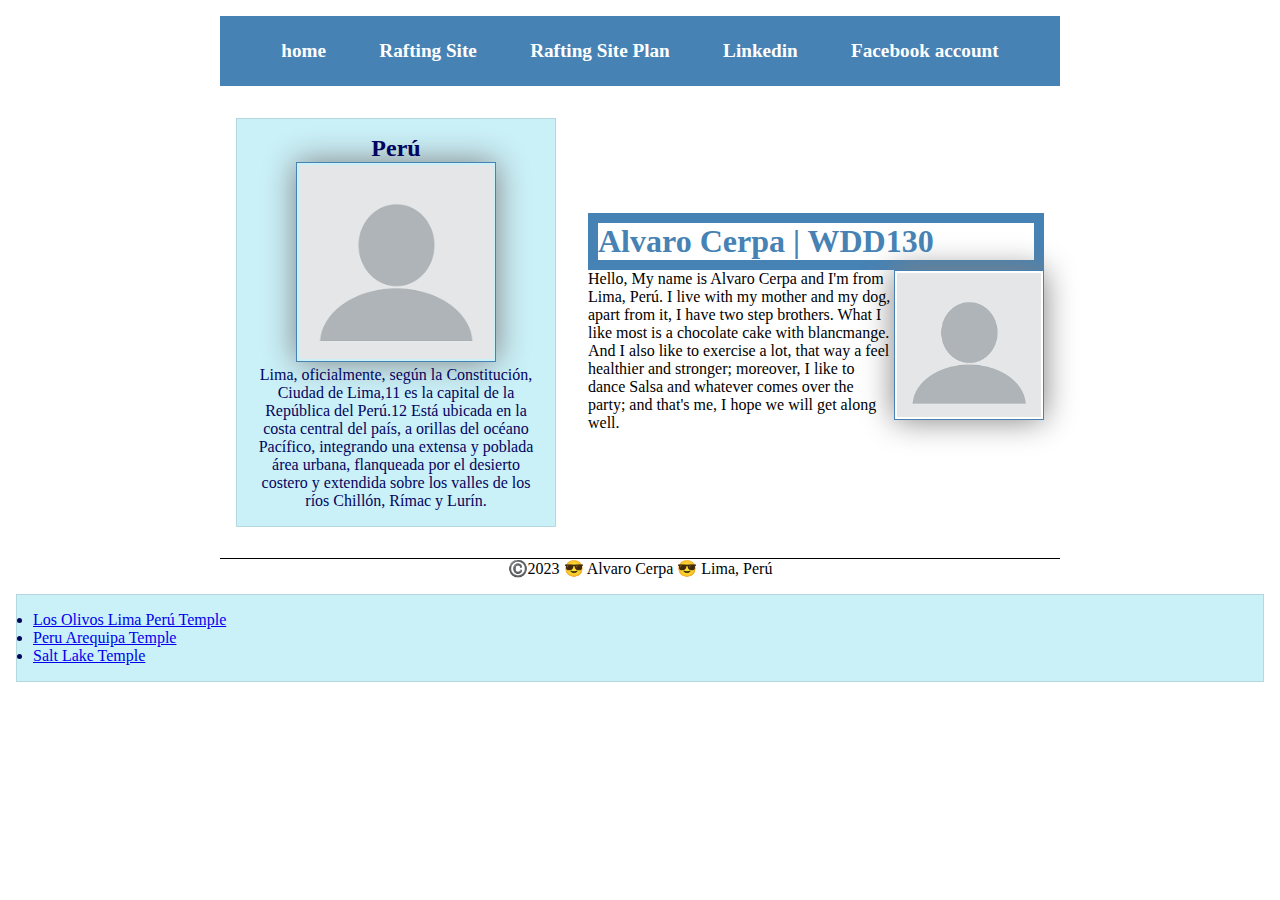
<file: index.html>
<!DOCTYPE html>
<html lang="en-US">
<head>
    <meta charset="utf-8">
    <meta name="viewport" content="width=device-width, initial-scale=1.0">
    <meta name="description" content="This home page is for my studies in WDD130 Course and to develop my skills.">
    <meta name="author" content="Alvaro Cerpa">
    <title>Alvaro Cerpa | WDD 130</title>
    <link rel="stylesheet" href="styles/styles.css">
</head>
<body>
    <header>
        <nav>
            <a href="#">home</a>
            <a href="https://fierilyheavenlyeagle.github.io/wdd130/wwr/about.html">Rafting Site</a>
            <a href="wwr/site-plan-rafting.html">Rafting Site Plan</a>
            <a href="https://linkedin.com">Linkedin</a>
            <a href="https://facebook.com">Facebook account</a>
        </nav>
    </header>
    <div class="grid">   
        <main>
            <h1>Alvaro Cerpa | WDD130</h1>
            <img src="images/profile.png" alt="Hello, my name is Alvaro Cerpa" width="200">
            <p>Hello, My name is Alvaro Cerpa and I'm from Lima, Perú. I live with my mother and my dog, apart from it, I have two step brothers. What I like most is a chocolate cake with blancmange. And I also like to exercise a lot, that way a feel healthier and stronger; moreover, I like to dance Salsa and whatever comes over the party; and that's me, I hope we will get along well. </p>
        </main>
        <aside class="box"> 
            <h2>Perú</h2>
            <img src="images/profile.png" alt="Perú Lima">
            <p>Lima, oficialmente, según la Constitución, Ciudad de Lima,11​ es la capital de la República del Perú.12​ Está ubicada en la costa central del país, a orillas del océano Pacífico, integrando una extensa y poblada área urbana, flanqueada por el desierto costero y extendida sobre los valles de los ríos Chillón, Rímac y Lurín.</p>
        </aside>
    </div>
    <footer>
        <p>©️2023 😎 Alvaro Cerpa 😎 Lima, Perú</p>
    </footer>
    <ul class="box">
        <li><a href="https://churchofjesuschristtemples.org/lima-peru-los-olivos-temple/" target="_blank">Los Olivos Lima Perú Temple</a></li>
        <li><a href="https://churchofjesuschristtemples.org/arequipa-peru-temple/" target="_blank">Peru Arequipa Temple</a></li>
        <li><a href="https://churchofjesuschristtemples.org/salt-lake-temple/" target="_blank">Salt Lake Temple</a></li>
    </ul>
</body>
</html>
</file>
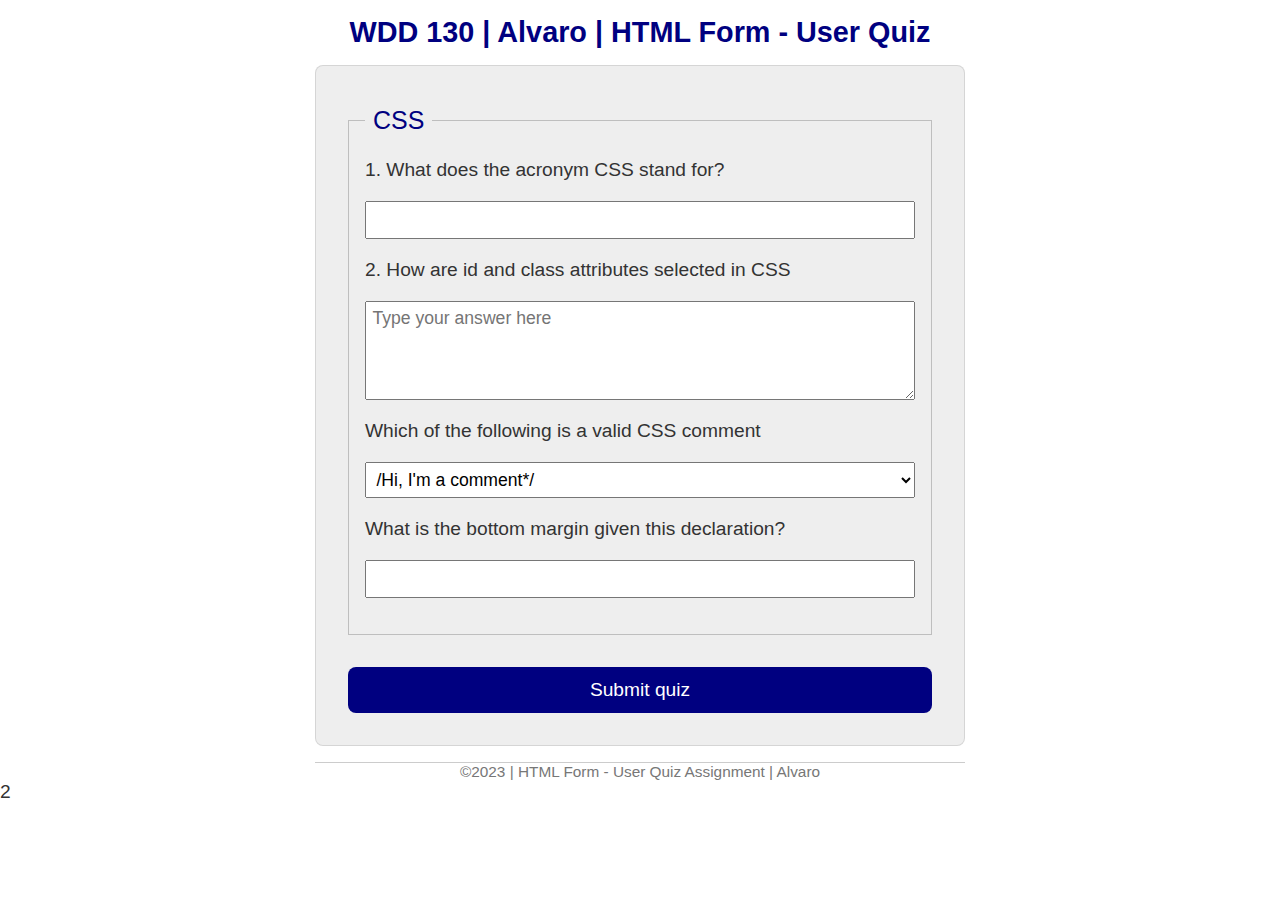
<file: quiz.html>
<!DOCTYPE html>
<html lang="en-us">
    <head>
        <meta charset="utf-8">
        <meta name="viewport" content="width=device-width, initial-scale=1" >
        <meta name="description" content="This home page is for my studies in WDD130 Course and sharpen my skills.">
        <meta name="author" content="Alvaro Cerpa">
        <title>WDD 130 | HTML User - Quiz</title> 
        <link rel="stylesheet" href="styles/quiz.css">
    </head>
<body>
    <header>
        <h1>WDD 130 | Alvaro | HTML Form - User Quiz</h1>
    </header>
    <main>
        <form action="submit_form.php" method="post">
            <fieldset>
                <legend>CSS</legend>
                <div class="form-item column2">
                    <label for="q1">1. What does the acronym CSS stand for?</label>
                    <input type="text" id="q1" name="q1">
                </div>
                <div class="form-item column1">
                    <label for="q2">2. How are id and class attributes selected in CSS</label>
                    <textarea id="q2" name="q2" rows="4" placeholder="Type your answer here"></textarea>
                </div>
                <div class="form-item column2">
                    <label for="q3">Which of the following is a valid CSS comment</label>
                    <select id="q3" name="q3">
                        <option value="Episode1">/Hi, I'm a comment*/</option>
                        <option value="Episode2">/*Hi, I'm a comment/</option>
                        <option value="Episode3">/*Hi, I'm a comment*/</option>
                    </select>
                </div>
                <div class="form-item column2">
                    <label for="q4">What is the bottom margin given this declaration?</label>
                    <input type="number" id="q4" name="q4">
                </div>
            </fieldset>
            <button type="submit">Submit quiz</button>
        </form>
    </main>
    <footer>
        <p>©2023 | HTML Form - User Quiz Assignment | Alvaro</p>
    </footer>
</body>
</html>

2
</file>
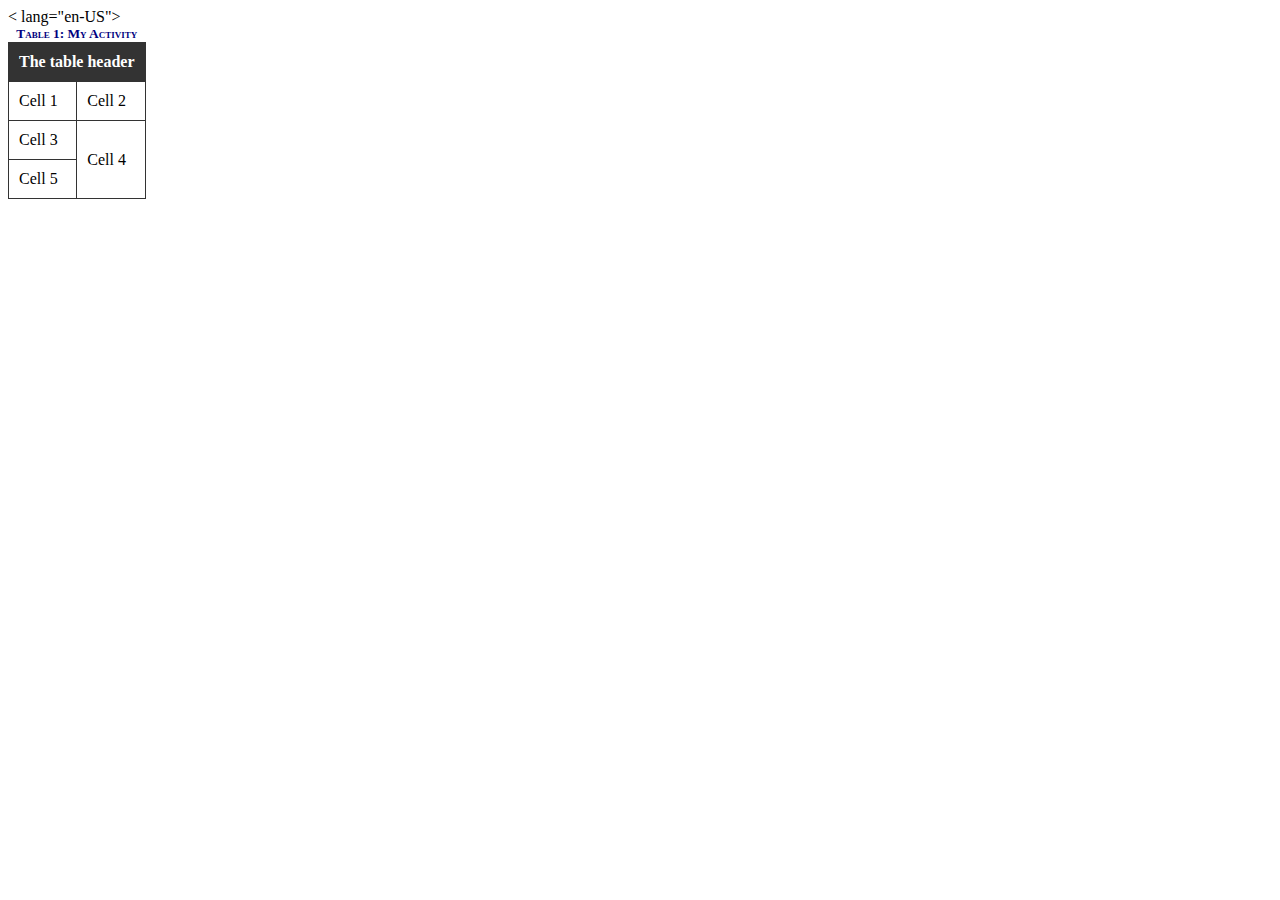
<file: the table header/table_header.html>
<!DOCTYPE html>
< lang="en-US">
<head>
    <meta charset="utf-8">
    <meta name="viewport" content="width=device-width, initial-scale=1.0">
    <meta name="description" content="This home page is for my studies in WDD130 Course and to develop my skills.">
    <meta name="author" content="Alvaro Cerpa">
    <title>Alvaro Cerpa | WDD 130</title>
    <link rel="stylesheet" href="styles/table_header.css">
</head>
<table>
    <caption>Table 1: My Activity </caption>
    <thead>
      <tr>
        <th colspan="5">The table header</th>
      </tr>
    </thead>
    <tbody>
      <tr>
        <td>Cell 1</td>
        <td>Cell 2</td>
      </tr>
      <tr>
        <td>Cell 3</td>
        <td rowspan="5"> Cell 4</td>
      </tr>
      <tr>
        <td>Cell 5</td>
      </tr>
    </tbody>
  </table>
</file>
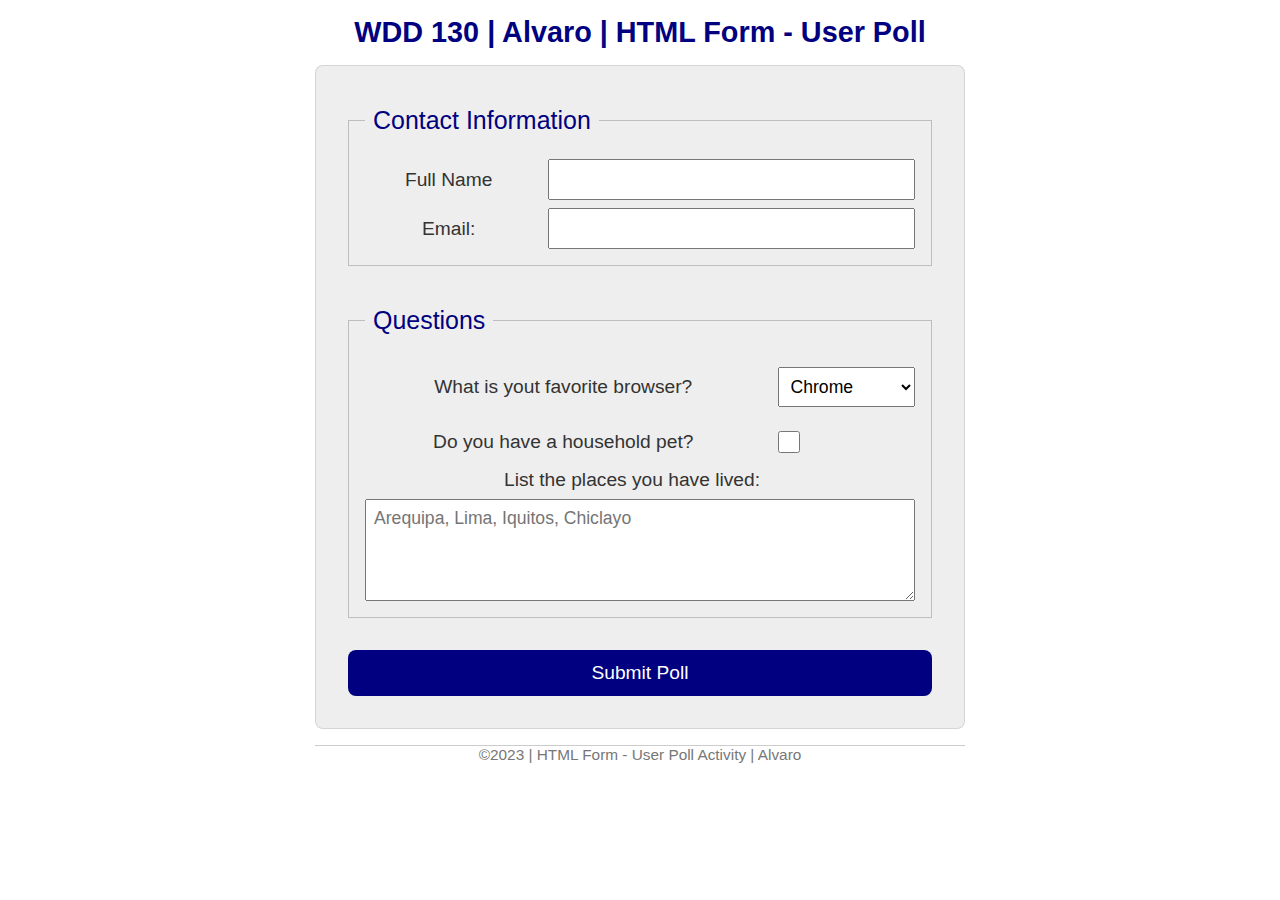
<file: week 05/poll-form.html>
<html lang="en-us">
    <head>
        <meta charset="utf-8">
        <meta name"viewport" content="width=device-width, initial-scale=1">
        <title> WDD 130 | HTML Form - User Poll</title> 
        <link rel="stylesheet" href="styles/styles.css">
    </head>
    <header>
        <h1> WDD 130 | Alvaro | HTML Form - User Poll</h1>
    </header>
    <main>
        <form>
            <fieldset>
                <legend>Contact Information</legend>
                <div class="form-item column2">
                    <label for="fullname">Full Name</label>
                    <input type="text" id="fullname" name="fullname">
                </div>
                <div class="form-item column2">
                    <label for="email">Email:</label>
                    <input type="email" id="useremail"name="useremail">
                </div>
           
            </fieldset>
            <fieldset>
                <legend>Questions</legend>
                <div class="form-item column1">
                    <label for="browser">What is yout favorite browser?</label>
                        <select id="browser" name="browser">
                            <option value="chrome">Chrome</option>
                            <option value="firefox">Firefox</option>
                            <option value="safari">Safari</option>
                            <option value="edge">Edge</option>
                            <option value="brave">Brave</option>
                            <option value="other">Other</option>
                        </select>
                </div>
                <div class="form-item column1">
                    <label for="pet">Do you have a household pet?</label>
                    <input type="checkbox" id="pet" name="pet">
                </div>
                <label for="feedback">List the places you have lived:</label>
                <textarea id="feedback" name="feedback" rows="4" placeholder="Arequipa, Lima, Iquitos, Chiclayo"></textarea>
            </fieldset>
            <button type="submit">Submit Poll</button>
        </form>
    </main>
    <footer>
        <p>©2023 | HTML Form - User Poll Activity | Alvaro</p>
    </footer>
    </body>
</html>
</file>
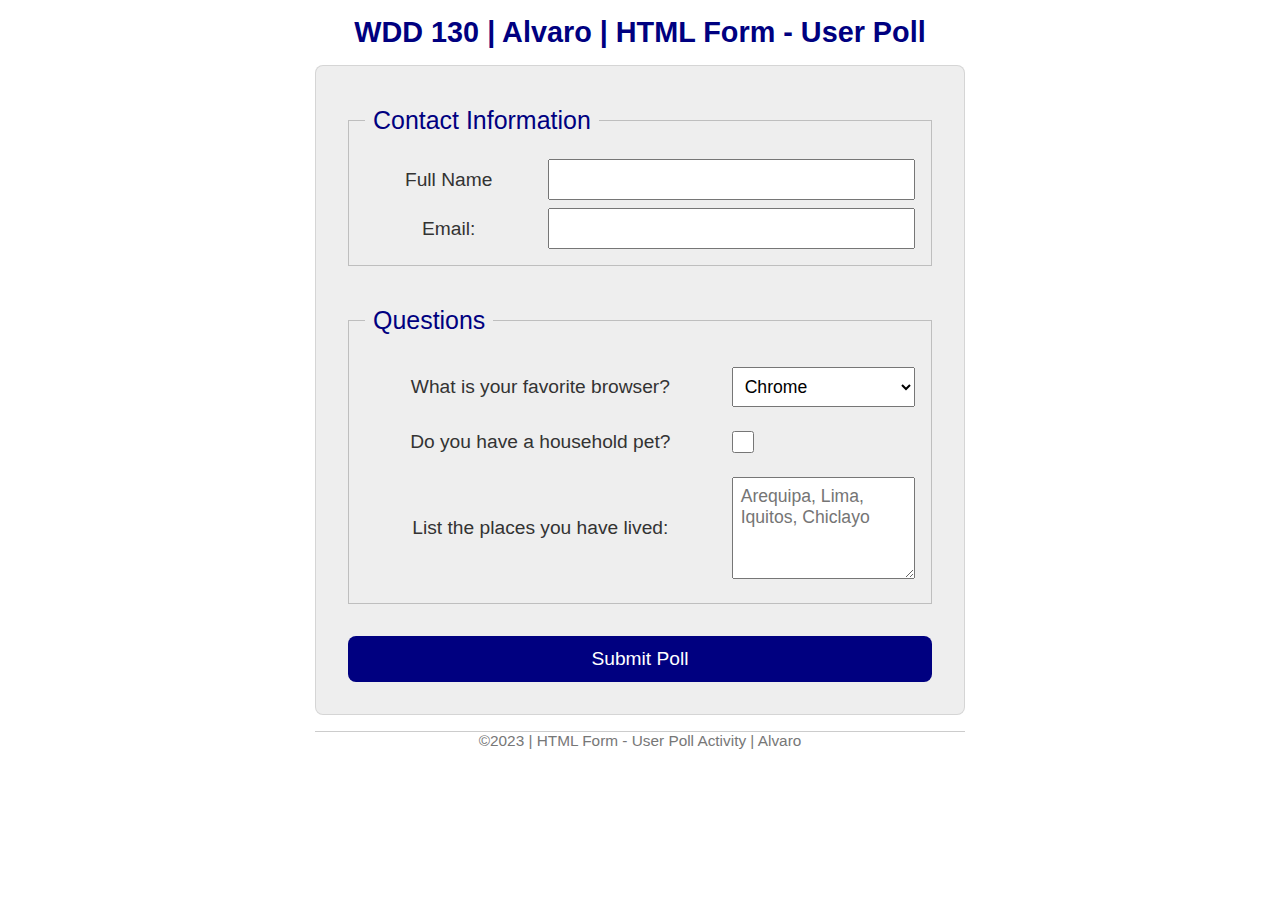
<file: week05/poll-form.html>
<!DOCTYPE html>
<html lang="en-us">
<head>
    <meta charset="utf-8">
    <meta name="viewport" content="width=device-width, initial-scale=1">
    <title>WDD 130 | HTML Form - User Poll</title> 
    <link rel="stylesheet" href="styles/poll-form.css">
</head>
<body>
    <header>
        <h1>WDD 130 | Alvaro | HTML Form - User Poll</h1>
    </header>
    <main>
        <form>
            <fieldset>
                <legend>Contact Information</legend>
                <div class="form-item column2">
                    <label for="fullname">Full Name</label>
                    <input type="text" id="fullname" name="fullname">
                </div>
                <div class="form-item column2">
                    <label for="useremail">Email:</label>
                    <input type="email" id="useremail" name="useremail">
                </div>
            </fieldset>
            <fieldset>
                <legend>Questions</legend>
                <div class="form-item column1">
                    <label for="browser">What is your favorite browser?</label>
                    <select id="browser" name="browser">
                        <option value="chrome">Chrome</option>
                        <option value="firefox">Firefox</option>
                        <option value="safari">Safari</option>
                        <option value="edge">Edge</option>
                        <option value="brave">Brave</option>
                        <option value="other">Other</option>
                    </select>
                </div>
                <div class="form-item column1">
                    <label for="pet">Do you have a household pet?</label>
                    <input type="checkbox" id="pet" name="pet">
                </div>
                <div class="form-item column1">
                    <label for="feedback">List the places you have lived:</label>
                    <textarea id="feedback" name="feedback" rows="4" placeholder="Arequipa, Lima, Iquitos, Chiclayo"></textarea>
                </div>
            </fieldset>
            <button type="submit">Submit Poll</button>
        </form>
    </main>
    <footer>
        <p>©2023 | HTML Form - User Poll Activity | Alvaro</p>
    </footer>
</body>
</html>
</file>
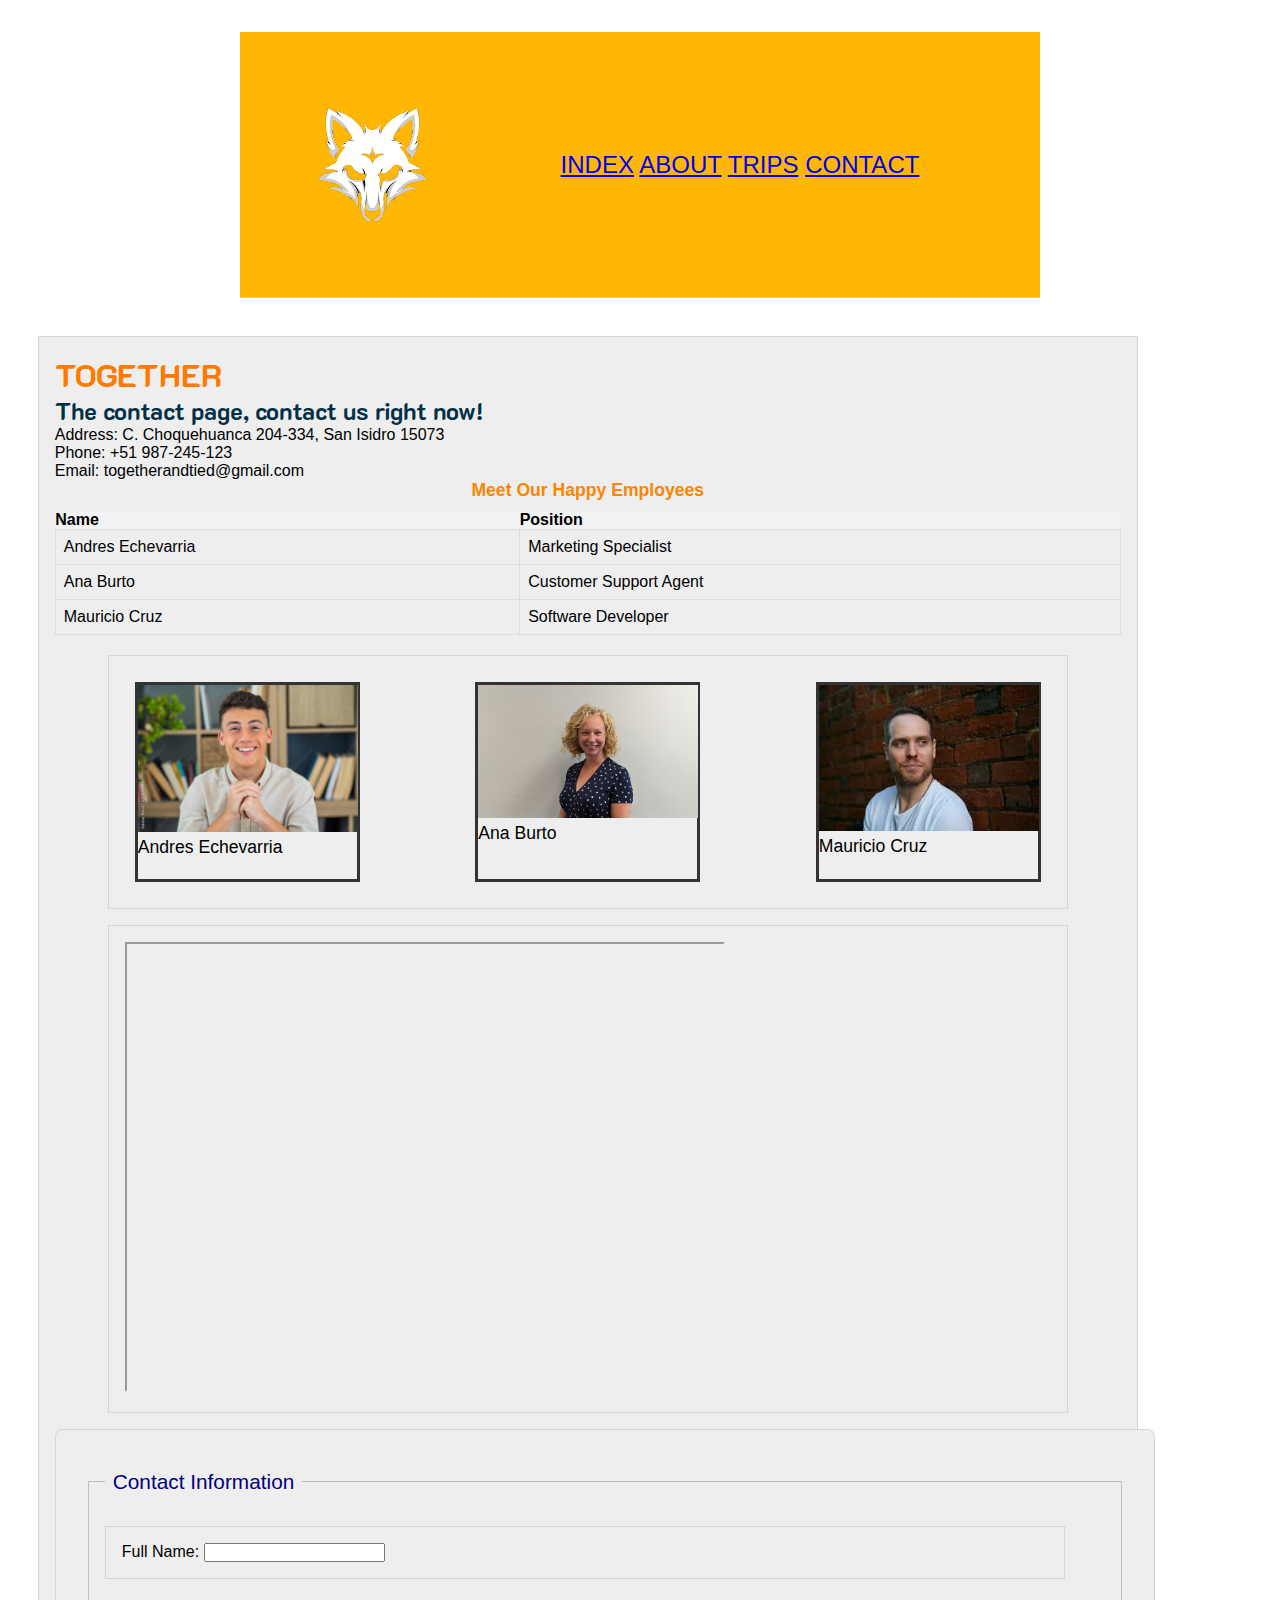
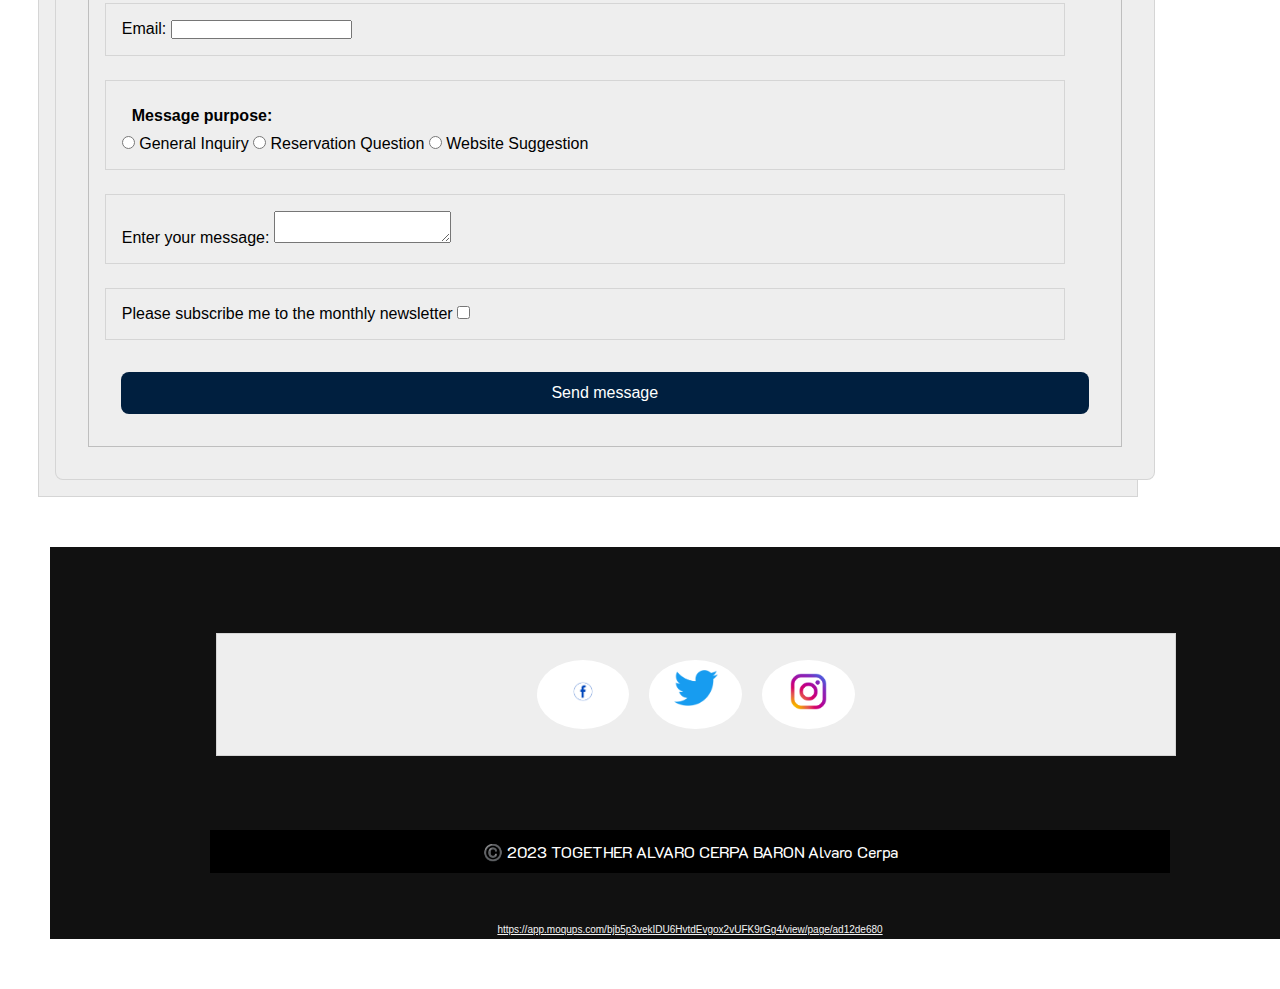
<file: wwr/contact.html>
<!DOCTYPE html>
<html lang="en-US">
    <head>
        <meta charset="utf-8">
        <meta name="viewport" content="width=device-width, initial-scale=1.0">
        <meta name="description" content="This page is to contact my future business!">
        <meta name="author" content="Alvaro Cerpa">
        <title>Alvaro Cerpa | WDD 130 | Contact us</title>
        <link rel="stylesheet" href="styles/contact.css">
    </head>
    <body>
        <header>
            <img src="images/logo.png" alt="Logo of The Compassionate Fox">
            <nav>
                <a href="https://fierilyheavenlyeagle.github.io/wdd130/index.html">INDEX</a>
                <a href="https://fierilyheavenlyeagle.github.io/wdd130/wwr/about.html">ABOUT</a>
                <a href="https://fierilyheavenlyeagle.github.io/wdd130/wwr/trips.html">TRIPS</a>
                <a href="https://fierilyheavenlyeagle.github.io/wdd130/wwr/contact.html">CONTACT</a>
            </nav>
        </header>
        <main>
            <div class="ceto">
                <h1>TOGETHER</h1>
                <h2>The contact page, contact us right now!</h2>
                <p>Address: C. Choquehuanca 204-334, San Isidro 15073</p>
                    <p>Phone: +51 987-245-123</p>
                    <p>Email: togetherandtied@gmail.com</p>
                    <table>
                        <caption>Meet Our Happy Employees</caption>
                        <thead>
                        <tr>
                            <th>Name</th>
                            <th>Position</th>
                        </tr>
                        </thead>
                        <tbody>
                        <tr>
                            <td>Andres Echevarria</td>
                            <td>Marketing Specialist</td>
                        </tr>
                        <tr>
                            <td>Ana Burto</td>
                            <td>Customer Support Agent</td>
                        </tr>
                        <tr>
                            <td>Mauricio Cruz</td>
                            <td>Software Developer</td>
                        </tr>
                        </tbody>
                    </table>
                    <div class="flexbox-container">
                        <figure class="flexbox-item-1">
                        <img src="images/employee1.jpg" alt="Employee 1">
                        <figcaption>Andres Echevarria</figcaption>
                        </figure>
                        <figure class="flexbox-item-2">
                        <img src="images/employee2.jpg" alt="Employee 2">
                        <figcaption>Ana Burto</figcaption>
                        </figure>
                        <figure class="flexbox-item-3">
                        <img src="images/employee3.jpg" alt="Employee 3">
                        <figcaption>Mauricio Cruz</figcaption>
                        </figure>
                    </div>
                    <div class="map">
                        <iframe src="https://www.google.com/maps/embed?pb=!1m18!1m12!1m3!1d3901.1842526859946!2d-77.03823322876967!3d-12.099535416652285!2m3!1f0!2f0!3f0!3m2!1i1024!2i768!4f13.1!3m3!1m2!1s0x9105c84280c352ff%3A0xe8eb3240930b9971!2sC.%20Choquehuanca%20204-334%2C%20San%20Isidro%2015073!5e0!3m2!1ses!2spe!4v1700880757979!5m2!1ses!2spe" width="600" height="450" allowfullscreen="" loading="lazy" referrerpolicy="no-referrer-when-downgrade"></iframe>
                    </div>
                <form action="process_form.php" method="post">
                    <fieldset>
                        <legend>Contact Information</legend>
                        <div class="username column1">
                            <label for="fullname">Full Name:</label>
                            <input type="text" id="fullname" name="fullname">
                        </div>
                        <div class="useremail column1">
                            <label for="useremail">Email:</label>
                            <input type="email" id="useremail" name="useremail">
                        </div>
                        <div class="inquiry-type column1">
                            <h4>Message purpose:</h4>
                            <input type="radio" name="inquiry_type" value="general" id="general">
                            <label for="general">General Inquiry</label>

                            <input type="radio" name="inquiry_type" value="reservation" id="reservation">
                            <label for="reservation">Reservation Question</label>

                            <input type="radio" name="inquiry_type" value="website_suggestion" id="website_suggestion">
                            <label for="website_suggestion">Website Suggestion</label>
                        </div>
                        <div class="usermessage">
                            <label for="message">Enter your message:</label>
                            <textarea id="message" name="themessage"></textarea>
                        </div>
                        <div class="usersubscription column1">
                            <label for="subscribe">Please subscribe me to the monthly newsletter</label>
                            <input type="checkbox" id="subscribe" name="subscription">
                        </div>
                        <button type="submit">Send message</button>
                    </fieldset>
                </form>
            </div>
        </main>
        <footer>
            <nav class="sociallinks">
                <div class="socialicons">
                    <a href="https://facebook.com"><img src="images/images.png" class="facebook" alt="Facebook"></a>
                    <a href="https://twitter.com"><img src="images/Logo_of_Twitter.svg.png" class="twitter" alt="Twitter"></a>
                    <a href="https://instagram.com"><img src="images/Instagram.png" class="instagram" alt="Instagram"></a>
                </div>
            </nav>
            <div class="FooterBottom">
                <p>©️ 2023 TOGETHER ALVARO CERPA BARON <span class="designer">Alvaro Cerpa</span></p>
            </div>
            <nav class="mockuplink">
                    <a href="https://app.moqups.com/bjb5p3vekIDU6HvtdEvgox2vUFK9rGg4/view/page/ad12de680">https://app.moqups.com/bjb5p3vekIDU6HvtdEvgox2vUFK9rGg4/view/page/ad12de680</a>
            </nav>
        </footer>
    </body>
</html>
</file>
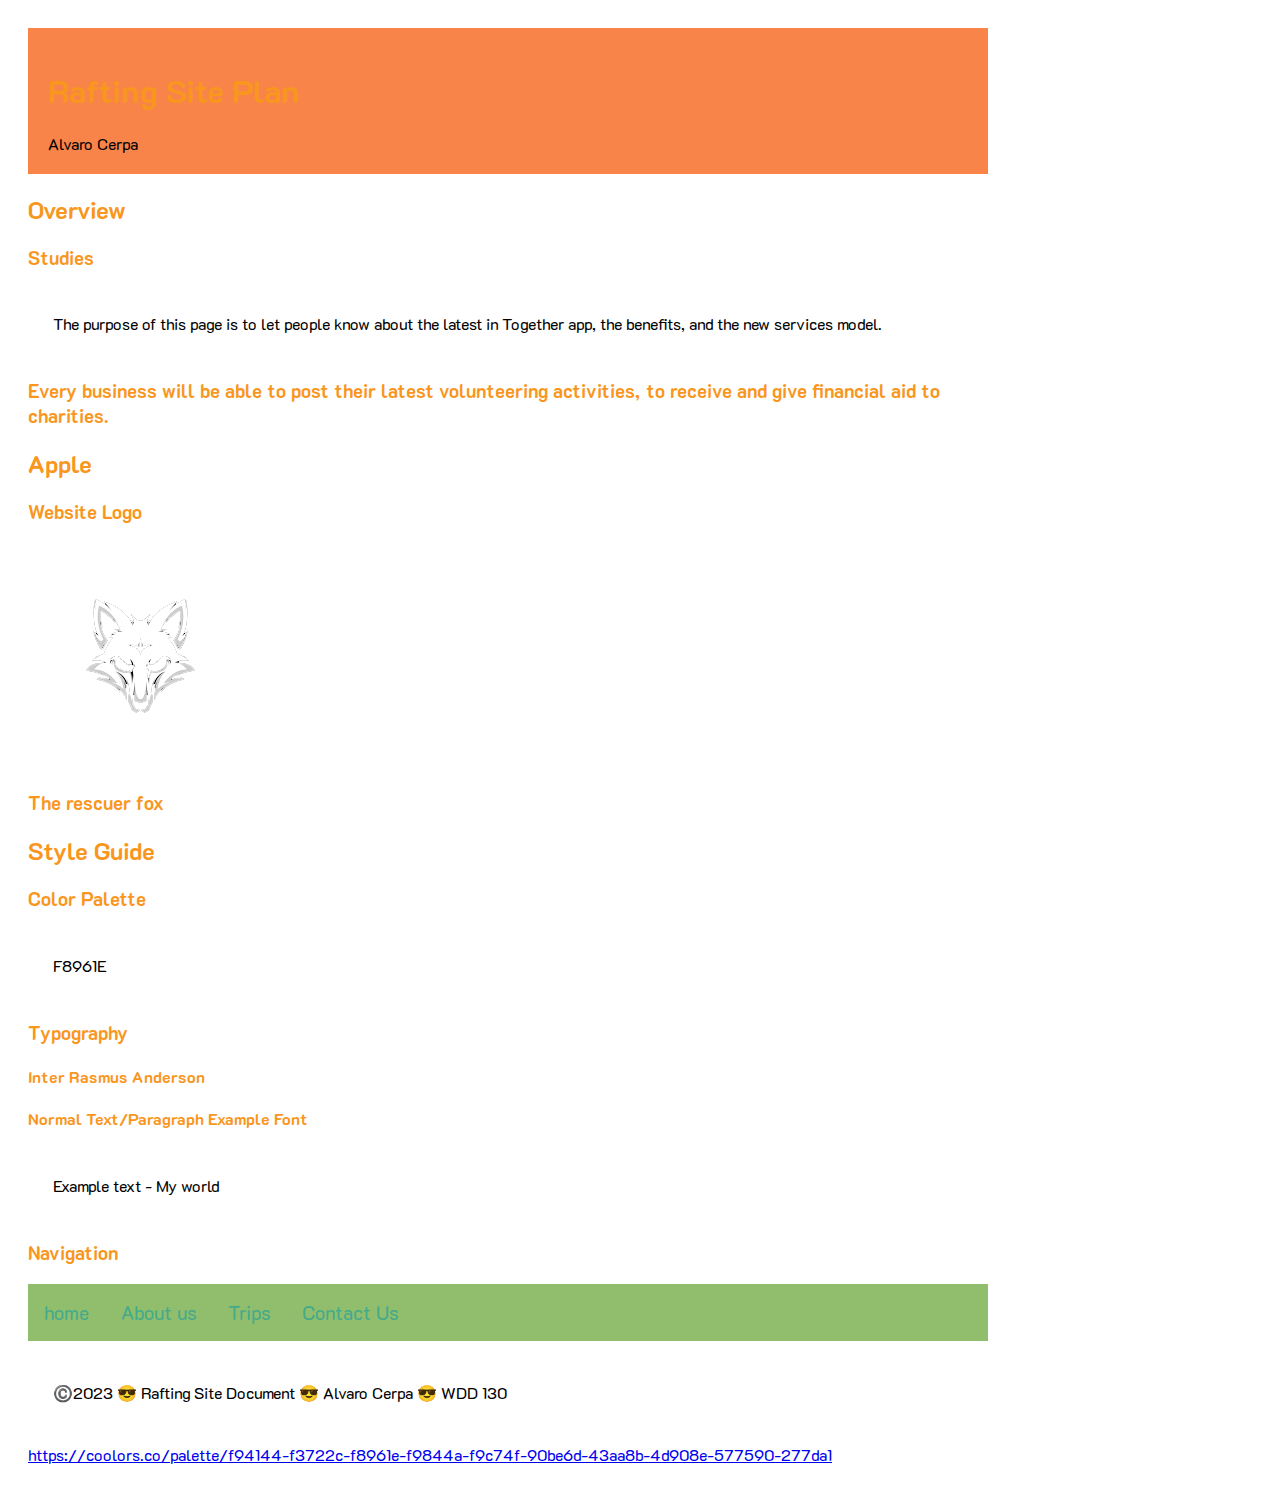
<file: wwr/site-plan-rafting.html>
<!DOCTYPE html>
<html lang="en-US">
<head>
    <meta charset="utf-8">
    <meta name="viewport" content="width=device-width, initial-scale=1.0">
    <title>Rafting Site Plan | Alvaro Cerpa</title>
    <meta name="description" content="This rafting site will help people to know the latest about my new mobile app">
    <meta name="author" content="Alvaro Cerpa">
    <link rel="stylesheet" href="styles/site-plan-rafting.css">
    <link rel="preconnect" href="https://fonts.googleapis.com">
    <link rel="preconnect" href="https://fonts.gstatic.com" crossorigin>
    <link href="https://fonts.googleapis.com/css2?family=K2D:wght@200&display=swap" rel="stylesheet">
</head>
<body>
    <header>
        <h1>Rafting Site Plan</h1>
        <div>Alvaro Cerpa</div>
    </header>
    <main>
        <h2>Overview</h2>
        <h3>Studies</h3>
        <p>The purpose of this page is to let people know about the latest in Together app, the benefits, and the new services model.</p> 
        <h3>Every business will be able to post their latest volunteering activities, to receive and give financial aid to charities.</h3>
        <h2>Apple</h2>
        <h3>Website Logo</h3>
        <img src="images/logo.png" alt="The compassionate fox">
        <h3>The rescuer fox</h3>
        <h2>Style Guide</h2>
        <h3>Color Palette</h3>
        <p>F8961E</p>
        <h3>Typography</h3>
        <h4>Inter Rasmus Anderson</h4>
        <h4>Normal Text/Paragraph Example Font</h4>
        <p>Example text - My world</p>
        <h3>Navigation</h3>
        <nav>
            <a href="#">home</a>
            <a href="#">About us</a>
            <a href="#">Trips</a>
            <a href="#">Contact Us</a>
        </nav>
    </main>
    <footer>
        <p>©️2023 😎 Rafting Site Document 😎 Alvaro Cerpa 😎 WDD 130</p>
    </footer>
    <a href="https://coolors.co/palette/f94144-f3722c-f8961e-f9844a-f9c74f-90be6d-43aa8b-4d908e-577590-277da1" target="_blank">https://coolors.co/palette/f94144-f3722c-f8961e-f9844a-f9c74f-90be6d-43aa8b-4d908e-577590-277da1</a>
</body>
</html>
</file>
<file: styles/styles.css>
* {
    margin: 0;
    padding: 0;
    box-sizing: border-box;
}

.box {
    margin: 1rem;
    border: 1px solid rgba(0, 0, 0, 0.1);
    padding: 1rem;
    background-color: #caf0f8;
    color: #03045e;
}

.grid {
    display: grid;
    justify-content: center;
    align-items: center;
}

header, .grid, footer{
    max-width: 840px;
    margin:0 auto;
}

header {
    display:block;
    margin: 1rem auto
}

main {
    grid-column: 2;
    margin:1rem;
}

aside{
    position: relative;
    width: 20rem;
    margin: 1rem;
    border: 1px solid rgba(0, 0, 0, 0.2); 
    padding: 1rem; 
    background-color: #eee;
    color: #333;
    text-align: center;
    grid-column: 1/2;
    grid-row: 1/2;

}

aside img { 
    width: 200px;
    height: auto;
}

aside h2 {
    position: relative;
}

main img{
    float: right;
    width: 150px;
    height: auto;
}

nav {
     background-color: steelblue;
     padding: 1rem;
     display: flex;
     justify-content: space-evenly;
     align-items: center; 
}

nav a {
    display: block;
    text-decoration: none;
    font-size: 1.2rem;
    font-weight: 700;
    color: white;
    padding: 0.5rem;
}
h1 {
    color: steelblue;
    border: 10px solid steelblue;
}

img {
    width: 150px;
    height: auto;
    border: 1px solid steelblue;
    padding: 2px;
    box-shadow: 0 0 30px gray;
}
p {
     padding: 0;
}

footer {
    margin-top: 15px;
    border-top: 1px solid #000;
    text-align: center;
}
</file>
<file: styles/quiz.css>
@import url('https://fonts.googleapis.com/css2?family=Smooch+Sans:wght@200&display=swap');

*{
    margin: 0;
    padding: 0;
    box-sizing: border-box;
}
body {
    font-family: Verdana, Geneva, Tahoma, sans-serif;
    font-size: 1.2em;
    color: #333;
    background: #fff;
}

header {
    margin: 0 auto;
    width: 650px;
}

h1 {
    margin: 1rem;
    font-size: 1.5em;
    color: navy;
    text-align: center;
}


form {
    width: 650px;
    margin: 0 auto;
    padding: 1rem;
    border: 1px solid rgba(0, 0, 0, 0.1);
    border-radius: 0.5rem;
    background-color: #eee;
    display: grid;
}
fieldset {
    display: block;
    grid-gap: 0.5rem;
    margin: 1rem;
    border: 1px solid rgba(0, 0, 0, 0.2);
    padding: 1rem;
}

legend {
    padding: 0.5rem;
    color:navy;
    font-size: 1.3em;
}

label, input, button, select, textarea {
    font-family: Roboto, Arial, sans-serif;
}

label{
    text-align: left;
    padding-right: 1rem;
    display: block;
    margin-bottom: 20px;
}

input, select, textarea {
    padding: 0.4rem;
    font-size: 1.1rem;
}

button {
    margin: 1rem;
    background-color: navy;
    color: #fff;
    border:none;
    border-radius: .5rem;
    padding: .75rem;
    font-size: 1.2rem;
}

button:hover {
    background-color: darkgreen;
}

footer {
    margin: 1rem auto 0;
    width: 650px;
    text-align: center;
    font-size: 0.8em;
    color: #777;
    border-top: 1px solid #ccc;
}

.form-item {
    display: grid;
    align-items: center;
}

textarea{
    margin-bottom: 20px;
}

input{
    margin-bottom: 20px;
}

select{
    margin-bottom: 20px;
}
</file>
<file: the table header/styles/table_header.css>
table{
    border-collapse: collapse;
}

th, td {
    padding: 10px;
    border: 1px solid #333 ;
   
  }

thead,

tfoot {
  background-color: #333;
  color: #fff;
}

caption{
    font-weight: bold;
    font-size: smaller; 
    color:navy;
    font-variant: small-caps;
}
</file>
<file: week 05/styles/styles.css>
@import url('https://fonts.googleapis.com/css2?family=Smooch+Sans:wght@200&display=swap');

*{
    margin: 0;
    padding: 0;
    box-sizing: border-box;
}
body {
    font-family: Verdana, Geneva, Tahoma, sans-serif;
    font-size: 1.2em;
    color: #333;
    background: #fff;
}

header {
    margin: 0 auto;
    width: 650px;
}

h1 {
    margin: 1rem;
    font-size: 1.5em;
    color: navy;
    text-align: center;
}


form {
    width: 650px;
    margin: 0 auto;
    padding: 1rem;
    border: 1px solid rgba(0, 0, 0, 0.1);
    border-radius: 0.5rem;
    background-color: #eee;
    display: grid;
}

fieldset {
    display: grid;
    grid-gap: .5rem;
    margin: 1rem;
    border: 1px solid rgba(0, 0, 0, 0.2);
    padding: 1rem;
}

legend {
    padding: 0.5rem;
    color:navy;
    font-size: 1.3em;
}

label, input, button, select, textarea {
    font-family: Roboto, Arial, sans-serif;
}

label{
    text-align: center;
    padding-right: 1rem;
}

input, select, textarea {
    padding: 0.5rem;
    font-size: 1.1rem;
}

input[type="checkbox"] {
    width: 22px;
    height: 22px;
    vertical-align: bottom;
}

button {
    margin: 1rem;
    background-color: navy;
    color: #fff;
    border:none;
    border-radius: .5rem;
    padding: .75rem;
    font-size: 1.2rem;
}

button:hover {
    background-color: darkgreen;
}

footer {
    margin: 1rem auto 0;
    width: 650px;
    text-align: center;
    font-size: 0.8em;
    color: #777;
    border-top: 1px solid #ccc;
}

.form-item {
    display: grid;
    align-items: center;
}

.column1 {
    
    grid-template-columns: 3fr 1fr;
    margin: 0.5rem 0;
}

.column2 {
    grid-template-columns: 1fr 2fr;
}
</file>
<file: week05/styles/poll-form.css>
@import url('https://fonts.googleapis.com/css2?family=Smooch+Sans:wght@200&display=swap');

*{
    margin: 0;
    padding: 0;
    box-sizing: border-box;
}
body {
    font-family: Verdana, Geneva, Tahoma, sans-serif;
    font-size: 1.2em;
    color: #333;
    background: #fff;
}

header {
    margin: 0 auto;
    width: 650px;
}

h1 {
    margin: 1rem;
    font-size: 1.5em;
    color: navy;
    text-align: center;
}


form {
    width: 650px;
    margin: 0 auto;
    padding: 1rem;
    border: 1px solid rgba(0, 0, 0, 0.1);
    border-radius: 0.5rem;
    background-color: #eee;
    display: grid;
}

fieldset {
    display: grid;
    grid-gap: .5rem;
    margin: 1rem;
    border: 1px solid rgba(0, 0, 0, 0.2);
    padding: 1rem;
}

legend {
    padding: 0.5rem;
    color:navy;
    font-size: 1.3em;
}

label, input, button, select, textarea {
    font-family: Roboto, Arial, sans-serif;
}

label{
    text-align: center;
    padding-right: 1rem;
}

input, select, textarea {
    padding: 0.5rem;
    font-size: 1.1rem;
}

input[type="checkbox"] {
    width: 22px;
    height: 22px;
    vertical-align: bottom;
}

button {
    margin: 1rem;
    background-color: navy;
    color: #fff;
    border:0;
    border-radius: .5rem;
    padding: .75rem;
    font-size: 1.2rem;
}

button:hover {
    background-color: darkgreen;
}

footer {
    margin: 1rem auto 0;
    width: 650px;
    text-align: center;
    font-size: 0.8em;
    color: #777;
    border-top: 1px solid #ccc;
}

.form-item {
    display: grid;
    align-items: center;
}

.column1 {
    
    grid-template-columns: 2fr 1fr;
    margin: 0.5rem 0;
}

.column2 {
    grid-template-columns: 1fr 2fr;
}
</file>
<file: wwr/styles/contact.css>
@import url('https://fonts.googleapis.com/css2?family=K2D:wght@200&family=Ubuntu&display=swap');

* {
    margin: 0;
    padding: 0;
    box-sizing: border-box;
}

:root {
    --main-color: Orange;
    --pane-padding: 5px 42px;
    --heading-font: 'K2D', sans-serif;
    --paragraph-font: 'K2D', sans-serif;
}

body {
    width: 100%;
    margin: 0;
    padding: 0;
    font-family: var(--paragraph-font);
}

.employee img {
    display: block;
    width: 25%;
    height: auto;
}

h1,
h2,
h3 {
    font-family: var(--heading-font);
    top: 425px;
    left: -150px;
}

h1 {
    color: #FF7A00;
    font-size: 2rem;
}

h2 {
    color: #023047;
    font-size: 1.5rem;
}

h3 {
    color: #FB8500;
    font-size: 1.5rem;
}

h4{
    padding: 10px;
}

.ceto {
    margin: 1cm;
    text-align: left;
    font-size: 1rem;
    font-family: Verdana, Geneva, Tahoma, sans-serif;
    width: 1100px;

}

form {
    width: 1100px;
    margin: 0 auto;
    padding: 1rem;
    border: 1px solid rgba(0, 0, 0, 0.1);
    border-radius: 0.5rem;
    background-color: #eee;
    display: grid;
}

fieldset {
    display: grid;
    grid-gap: .5rem;
    margin: 1rem;
    border: 1px solid rgba(0, 0, 0, 0.2);
    padding: 1rem;
}

.column1 {
    grid-template-columns: 3fr 1fr;
    margin: 0.5rem 0;
}
.usermessage {
    grid-template-columns: 1fr 6fr;
    margin: 0.5rem 0;
}

.form-item {
    display: grid;
    align-items: center;
}

form {
    width: 1100px;
    margin: 0 auto;
    padding: 1rem;
    border: 1px solid rgba(0, 0, 0, 0.1);
    border-radius: 0.5rem;
    background-color: #eee;
    display: grid;
}

fieldset {
    display: grid;
    grid-gap: .5rem;
    margin: 1rem;
    border: 1px solid rgba(0, 0, 0, 0.2);
    padding: 1rem;
}

legend {
    padding: 0.5rem;
    color:navy;
    font-size: 1.3em;
    
}


header {
    margin: 2rem auto;
    display: grid;
    grid-template-columns: 200px 1fr;
    align-items: center;
    border-bottom: 1px solid #ccc;
    max-width: 800px;
    padding: 20px;
    background-color: #FFB703;
    width: 100%;
}


.logo img {
    margin: 0 0.15rem 0 1rem;
    height: auto;
    width: 34px;

}

nav {
    margin: 1cm;
    text-align: center;
    font-size: 1.5rem;
    font-family: Verdana, Geneva, Tahoma, sans-serif;
}

.navigation {
    display: flex;
    list-style: none;
}

.navigation li {
    flex: 1 1 100%;
}

.navigation a {
    display: block;
    color: black;
    padding: 20px;
    text-decoration: none;
}

.navigation a:hover {
    color: tomato;
    font-weight: 700;
    text-decoration: underline;
}

div {
    width: 75vw;
    margin: 1rem auto;
    background-color: #eee;
    padding: 1rem;
    border: 1px solid rgba(0, 0, 0, .1);
}

footer {
    background-color: #111;
    margin: 50px;
    width: 100%;
}
footer p{
    color:#eee

}

.sociallinks {
    width: 95%;
    padding: 70px 30px 20px;
}

.socialicons img{
    width: 60%;
}


.socialicons {
    display: flex;
    justify-content: center;
}

.socialicons a {
    text-decoration: none;
    padding: 10px;
    background-color: white;
    margin: 10px;
    border-radius: 100%;
    width: 10%;
}

.socialicons a i {
    font-size: 1em;
    color: #111;
    opacity: 0.9;
}



.socialicons a:hover {
    background-color: #111;
    transition: 0.5s;
}

.socialicons a:hover i {
    color: white;
    transition: 0.5s;
}

.FooterBottom {
    background-color: #000;
    padding: 10px;
    text-align: center;
}

.FooterBottom p {
    color: white;
}

button {
    margin: 1rem;
    background-color:#001F3F;
    color: #fff;
    border:none;
    border-radius: .5rem;
    padding: .75rem;
    font-size: 1.0rem;
}

button:hover {
    background-color: orange
}

.flexbox-item-1 {
    width: 225px;
    margin: 10px;
    border: 3px solid #333;
    background-color: #eee;
}
.flexbox-item-2 {
    width: 225px;
    margin: 10px;
    border: 3px solid #333;
    background-color: #eee;
}
.flexbox-item-3 {
    width: 225px;
    margin: 10px;
    border: 3px solid #333;
    background-color: #eee;
}

.flexbox-item-1 {
    min-height: 100px;
    font-size: 0.2rem;
}
.flexbox-item-1 img {
    width: 220px;
}

.flexbox-item-2 {
    min-height: 200px;
}

.flexbox-item-2 img {
    width: 220px;
}

.flexbox-item-3 {
    min-height: 100px;
}
.flexbox-item-3 img {
    width: 220px;
}
.flexbox-container {
    display: flex;
    justify-content: space-between;
    position: relative;
    bottom: 0px;
}

/* Style for the table */
table {
    width: 100%;
    border-collapse: collapse;
    margin-bottom: 20px;
  }
  
  /* Style for table caption */
  caption {
    font-size: 1.1em;
    font-weight: bold;
    margin-bottom: 10px;
    color: #FB8500;
  }
  .flexbox-item-1{
    font-size: 1.1em
  }
  .flexbox-item-2{
    font-size: 1.1em
  }
  .flexbox-item-3{
    font-size: 1.1em
  }
  
  /* Style for table header cells */
  th {
    background-color: #f2f2f2;
  }
  
  /* Style for table cells */
  td {
    padding: 8px;
    border: 1px solid #ddd;
  }
  
  /* Add some hover effect to table rows */
  tr:hover {
    background-color: #f5f5f5;
  }
  .mockuplink a{
    font-size: 10px;
    color: #f5f5f5;}
</file>
<file: wwr/styles/site-plan-rafting.css>
/* Import Fonts */
@import url('https://fonts.googleapis.com/css2?family=K2D:wght@200&display=swap');

:root {
    --primary-color: #F8961E;
    --secondary-color: #F9C74F;
    --accent1-color: #F9844A;
    --accent2-color: #F3722C;

    --heading-font: 'K2D', sans-serif;
    --paragraph-font: 'K2D', sans-serif;

    --nav-background-color: #90BE6D;
    --nav-link-color: #43AA8B;
    --nav-hover-link-color: #4D908E;
    --nav-hover-background-color: #277DA1;
}

body {
    font-family: var(--paragraph-font);
    max-width: 960px;
    padding: 20px;
}

h1, h2, h3, h4, h5, h6 {
    font-family: var(--heading-font);
    color: var(--primary-color);
}

header {
    padding: 20px;
    background-color: var(--accent1-color);
}

p {
    padding: 25px; /* Make sure there is no space between the value and 'px' */
}

nav {
    background-color: var(--nav-background-color);
    font-size: 1.2rem;
    display: flex;
}

nav a {
    display: block;
    color: var(--nav-link-color);
    text-decoration: none;
    padding: 1rem;
}

nav a:link, nav a:visited {
    color: var(--nav-link-color);
}

nav a:hover {
    color: var(--nav-hover-link-color);
    background-color: var(--nav-hover-background-color);
}
</file>
